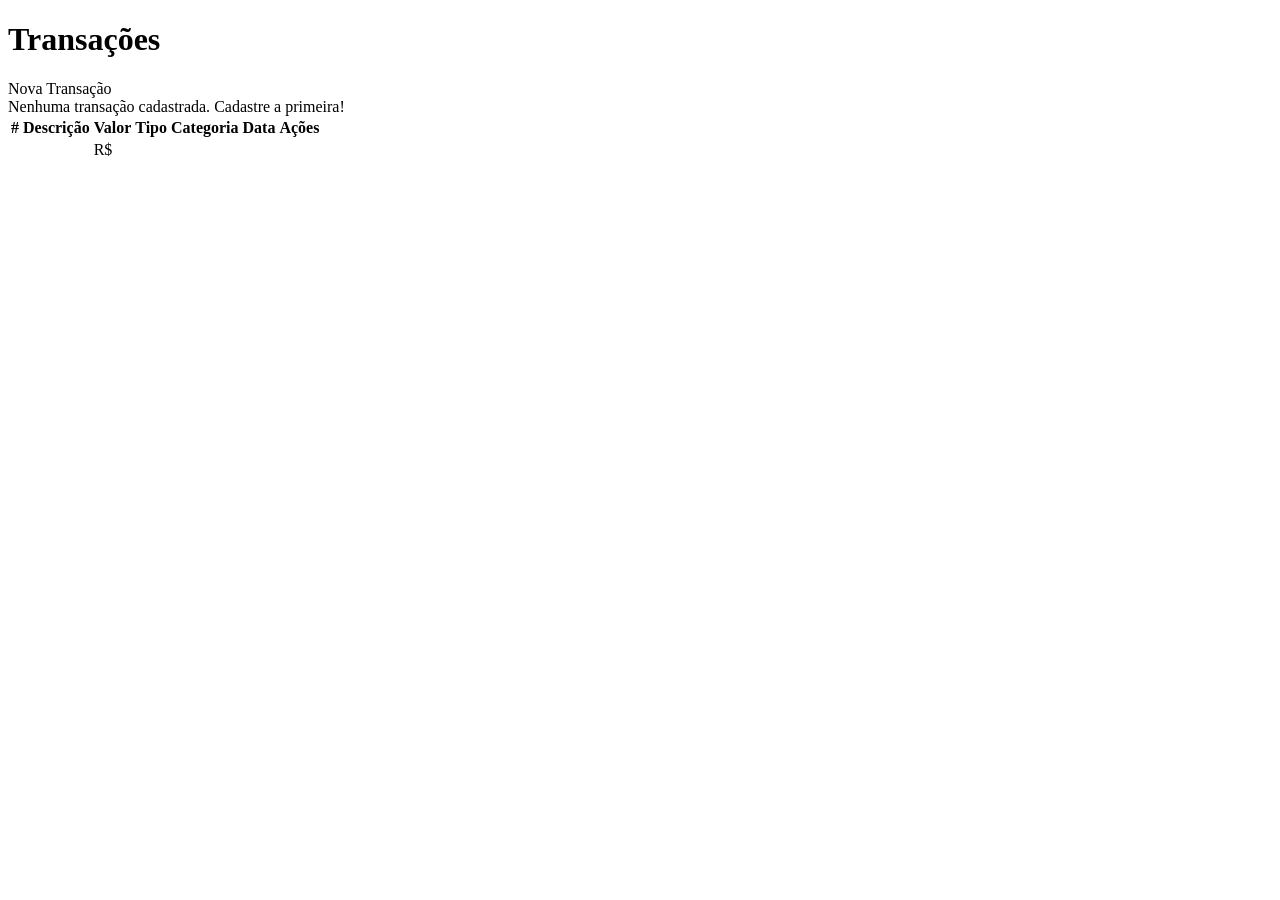
<file: src/main/resources/templates/transaction/index.html>
<!DOCTYPE html>
<html lang="pt-BR" xmlns:th="http://www.thymeleaf.org" xmlns:sec="http://www.thymeleaf.org/extras/spring-security">
<th:block th:replace="~{fragments/head :: head('Transações - Finance App')}"></th:block>

<body>
    <th:block th:replace="~{fragments/head :: header}"></th:block>
    <div class="container mt-4">
        <!-- Fragment de mensagens -->
        <th:block th:replace="~{fragments/messages :: messages}"></th:block>

        <div class="d-flex justify-content-between align-items-center mb-4">
            <h1><i class="fas fa-exchange-alt"></i> Transações</h1>
            <a sec:authorize="hasAuthority('Admin')" th:href="@{/transaction/create}" class="btn btn-success">
                <i class="fas fa-plus"></i> Nova Transação
            </a>
        </div>

        <!-- Tabela de transações -->
        <div th:if="${#lists.isEmpty(transactionsList)}" class="alert alert-info text-center">
            <i class="fas fa-info-circle"></i> Nenhuma transação cadastrada.
            <a sec:authorize="hasAuthority('Admin')" th:href="@{/transaction/create}">Cadastre a primeira!</a>
        </div>

        <div th:unless="${#lists.isEmpty(transactionsList)}" class="table-responsive">
            <table class="table table-striped table-hover">
                <thead class="thead-dark">
                    <tr>
                        <th scope="col">#</th>
                        <th scope="col">Descrição</th>
                        <th scope="col">Valor</th>
                        <th scope="col">Tipo</th>
                        <th scope="col">Categoria</th>
                        <th scope="col">Data</th>
                        <th sec:authorize="hasAuthority('Admin')" scope="col" class="text-center">Ações</th>
                    </tr>
                </thead>
                <tbody>
                    <tr th:each="transaction : ${transactionsList}">
                        <td th:text="${transaction.id}"></td>
                        <td th:text="${transaction.description}"></td>
                        <td>
                            <span th:classappend="${transaction.type == 'RECEITA'} ? 'text-success' : 'text-danger'">
                                R$ <span th:text="${#numbers.formatDecimal(transaction.amount, 1, 2)}"></span>
                            </span>
                        </td>
                        <td>
                            <span class="badge"
                                th:classappend="${transaction.type == 'RECEITA'} ? 'badge-success' : 'badge-danger'"
                                th:text="${transaction.type}">
                            </span>
                        </td>
                        <td th:text="${transaction.category}"></td>
                        <td th:text="${#temporals.format(transaction.date, 'dd/MM/yyyy')}"></td>
                        <td sec:authorize="hasAuthority('Admin')" class="text-center">
                            <a th:href="@{/transaction/edit/{id}(id=${transaction.id})}" class="btn btn-sm btn-warning"
                                title="Editar">
                                <i class="fas fa-edit"></i>
                            </a>
                            <a th:href="@{/transaction/delete/{id}(id=${transaction.id})}" class="btn btn-sm btn-danger"
                                title="Excluir"
                                onclick="return confirm('Tem certeza que deseja excluir esta transação?')">
                                <i class="fas fa-trash"></i>
                            </a>
                        </td>
                    </tr>
                </tbody>
            </table>
        </div>
    </div>
    <th:block th:replace="~{fragments/footer :: footer}"></th:block>
</body>

</html>
</file>
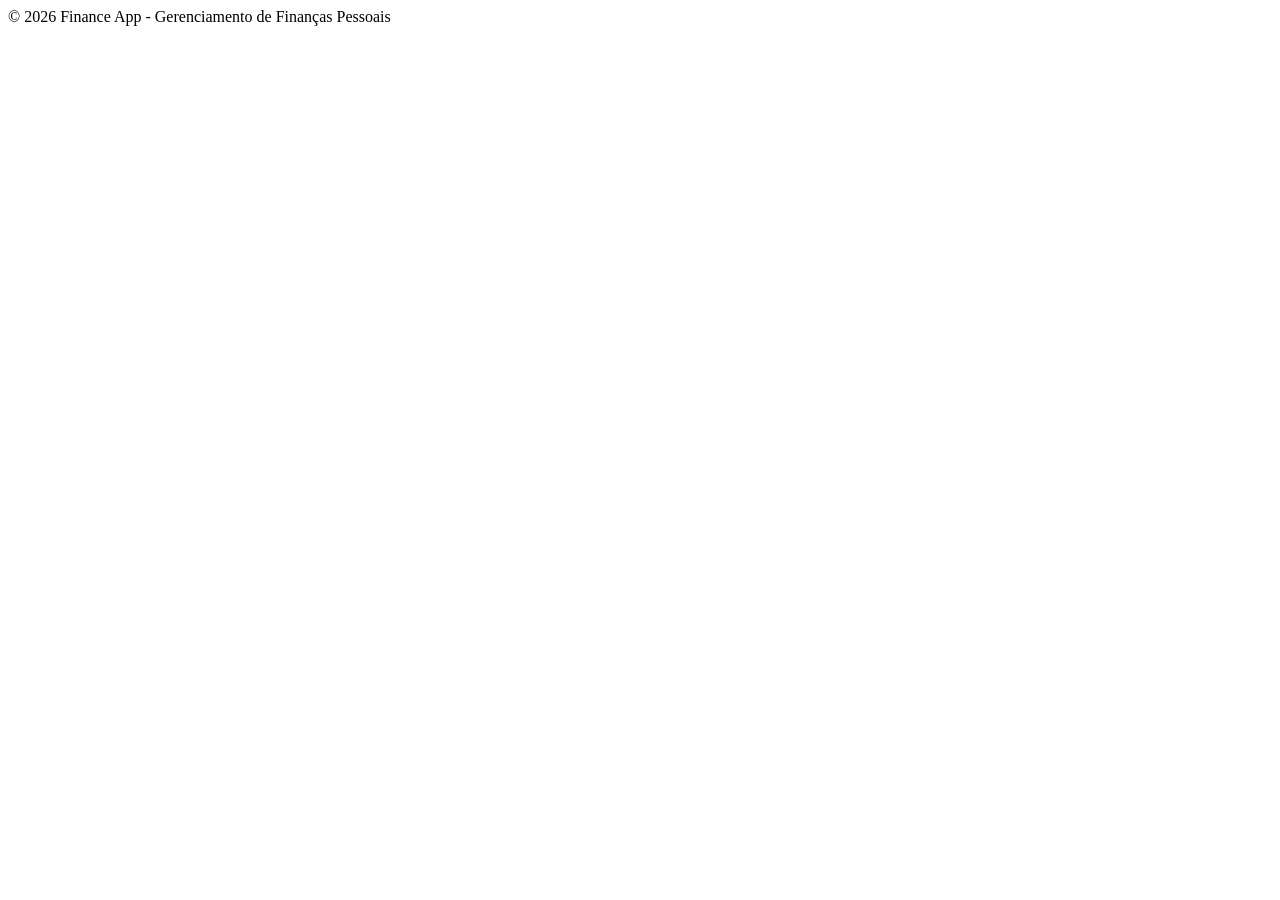
<file: src/main/resources/templates/fragments/footer.html>
<!DOCTYPE html>
<html xmlns:th="http://www.thymeleaf.org">
<footer th:fragment="footer" class="footer mt-auto py-3 bg-dark text-white text-center">
    <div class="container">
        <span>&copy; 2026 Finance App - Gerenciamento de Finanças Pessoais</span>
    </div>
</footer>
</html>
</file>
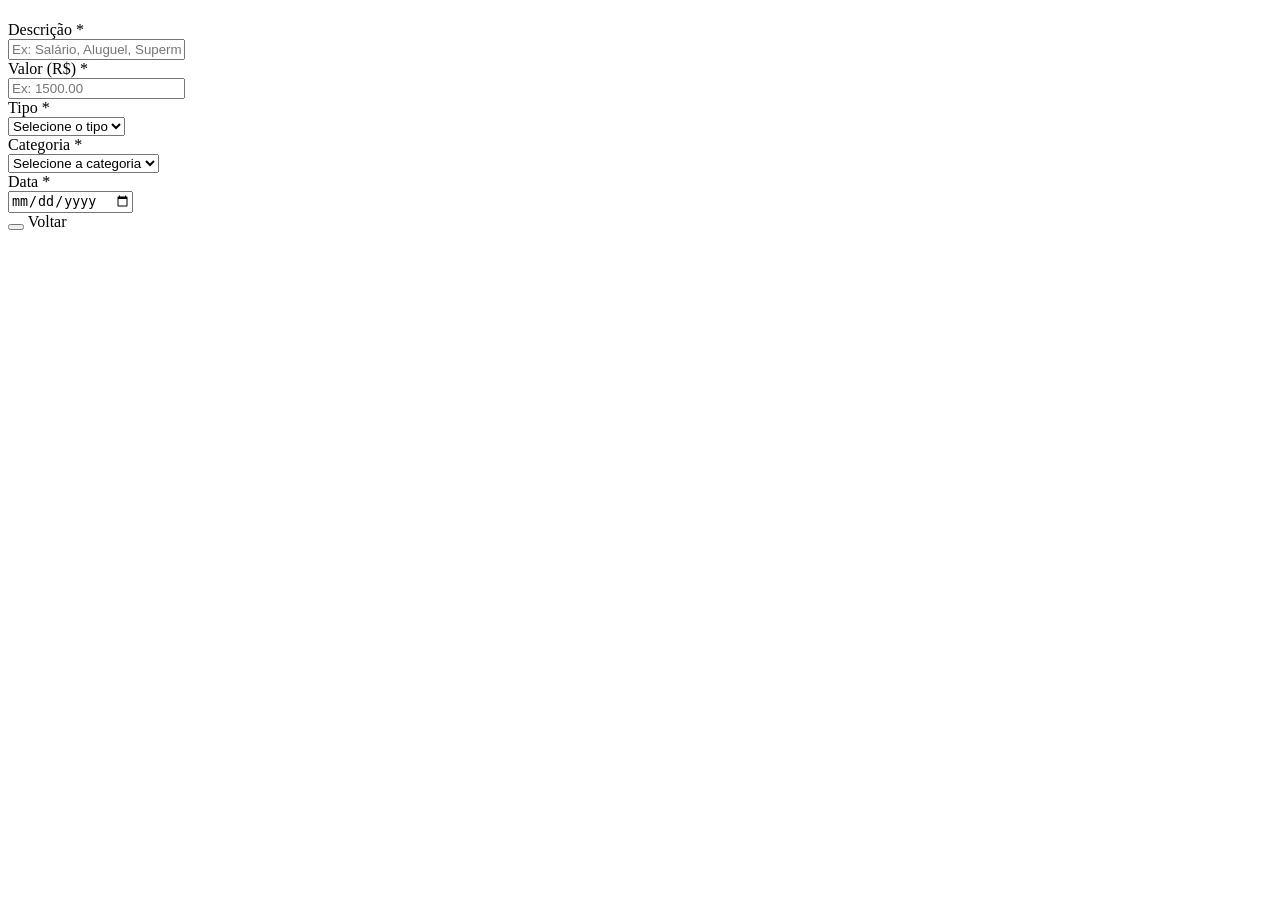
<file: src/main/resources/templates/transaction/form.html>
<!DOCTYPE html>
<html lang="pt-BR" xmlns:th="http://www.thymeleaf.org">
    <th:block th:replace="~{fragments/head :: head('Cadastrar Transação - Finance App')}"></th:block>
    <body>
        <th:block th:replace="~{fragments/head :: header}"></th:block>
        <div class="container mt-4">
            <!-- Fragment de mensagens -->
            <th:block th:replace="~{fragments/messages :: messages}"></th:block>

            <div class="card">
                <div class="card-header bg-dark text-white">
                    <h4 class="mb-0">
                        <i class="fas" th:classappend="${transaction.id == null} ? 'fa-plus-circle' : 'fa-edit'"></i>
                        <span th:text="${transaction.id == null} ? 'Cadastrar Transação' : 'Editar Transação'"></span>
                    </h4>
                </div>
                <div class="card-body">
                    <form action="#" th:action="@{/transaction/save}" th:object="${transaction}" method="POST" novalidate>
                        <input type="hidden" th:name="${_csrf.parameterName}" th:value="${_csrf.token}" />
                        <!-- Campo hidden para edição -->
                        <input type="hidden" th:field="*{id}" />

                        <!-- Descrição -->
                        <div class="form-group row">
                            <label for="description" class="col-sm-2 col-form-label">Descrição *</label>
                            <div class="col-sm-10">
                                <input type="text" th:field="*{description}" 
                                       class="form-control" 
                                       th:classappend="${#fields.hasErrors('description')} ? 'is-invalid' : ''"
                                       id="description" 
                                       placeholder="Ex: Salário, Aluguel, Supermercado..." />
                                <div class="invalid-feedback" th:if="${#fields.hasErrors('description')}" th:errors="*{description}"></div>
                            </div>
                        </div>

                        <!-- Valor -->
                        <div class="form-group row">
                            <label for="amount" class="col-sm-2 col-form-label">Valor (R$) *</label>
                            <div class="col-sm-10">
                                <input type="number" th:field="*{amount}" 
                                       class="form-control"
                                       th:classappend="${#fields.hasErrors('amount')} ? 'is-invalid' : ''"
                                       id="amount" step="0.01" min="0.01"
                                       placeholder="Ex: 1500.00" />
                                <div class="invalid-feedback" th:if="${#fields.hasErrors('amount')}" th:errors="*{amount}"></div>
                            </div>
                        </div>

                        <!-- Tipo -->
                        <div class="form-group row">
                            <label for="type" class="col-sm-2 col-form-label">Tipo *</label>
                            <div class="col-sm-10">
                                <select th:field="*{type}" 
                                        class="form-control"
                                        th:classappend="${#fields.hasErrors('type')} ? 'is-invalid' : ''"
                                        id="type">
                                    <option value="">Selecione o tipo</option>
                                    <option value="RECEITA">Receita</option>
                                    <option value="DESPESA">Despesa</option>
                                </select>
                                <div class="invalid-feedback" th:if="${#fields.hasErrors('type')}" th:errors="*{type}"></div>
                            </div>
                        </div>

                        <!-- Categoria -->
                        <div class="form-group row">
                            <label for="category" class="col-sm-2 col-form-label">Categoria *</label>
                            <div class="col-sm-10">
                                <select th:field="*{category}" 
                                        class="form-control"
                                        th:classappend="${#fields.hasErrors('category')} ? 'is-invalid' : ''"
                                        id="category">
                                    <option value="">Selecione a categoria</option>
                                    <option value="Alimentação">Alimentação</option>
                                    <option value="Moradia">Moradia</option>
                                    <option value="Transporte">Transporte</option>
                                    <option value="Saúde">Saúde</option>
                                    <option value="Educação">Educação</option>
                                    <option value="Lazer">Lazer</option>
                                    <option value="Salário">Salário</option>
                                    <option value="Investimento">Investimento</option>
                                    <option value="Outros">Outros</option>
                                </select>
                                <div class="invalid-feedback" th:if="${#fields.hasErrors('category')}" th:errors="*{category}"></div>
                            </div>
                        </div>

                        <!-- Data -->
                        <div class="form-group row">
                            <label for="date" class="col-sm-2 col-form-label">Data *</label>
                            <div class="col-sm-10">
                                <input type="date" th:field="*{date}" 
                                       class="form-control"
                                       th:classappend="${#fields.hasErrors('date')} ? 'is-invalid' : ''"
                                       id="date" />
                                <div class="invalid-feedback" th:if="${#fields.hasErrors('date')}" th:errors="*{date}"></div>
                            </div>
                        </div>

                        <!-- Botões -->
                        <div class="form-group row">
                            <div class="col-sm-10 offset-sm-2">
                                <button type="submit" class="btn btn-primary">
                                    <i class="fas" th:classappend="${transaction.id == null} ? 'fa-save' : 'fa-sync'"></i>
                                    <span th:text="${transaction.id == null} ? 'Cadastrar' : 'Atualizar'"></span>
                                </button>
                                <a th:href="@{/transaction}" class="btn btn-secondary ml-2">
                                    <i class="fas fa-arrow-left"></i> Voltar
                                </a>
                            </div>
                        </div>
                    </form>
                </div>
            </div>
        </div>
        <th:block th:replace="~{fragments/footer :: footer}"></th:block>
    </body>
</html>
</file>
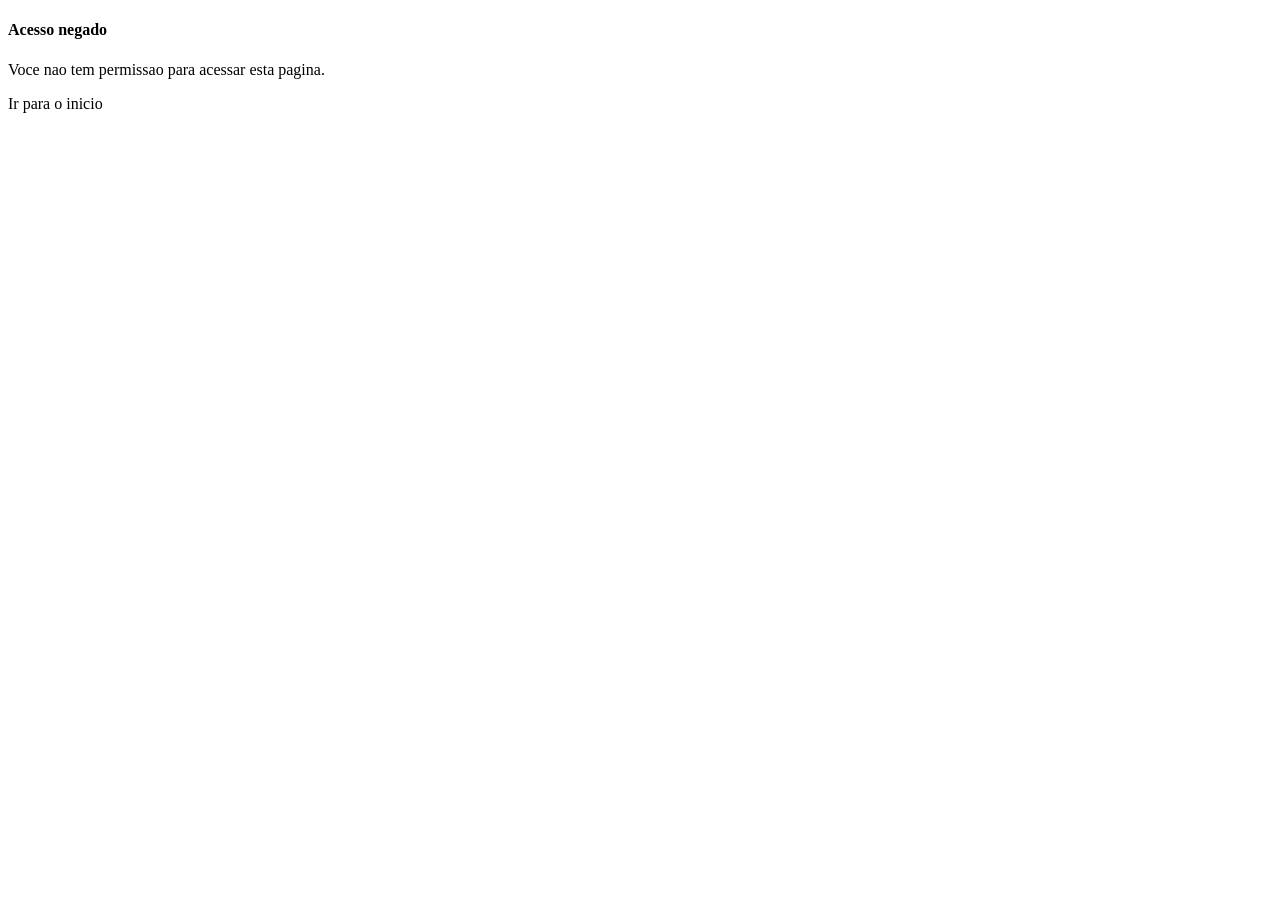
<file: src/main/resources/templates/user/accessDeniedPage.html>
<!DOCTYPE html>
<html lang="pt-BR" xmlns:th="http://www.thymeleaf.org">
<th:block th:replace="~{fragments/head :: head('Acesso Negado - Finance App')}"></th:block>

<body>
    <th:block th:replace="~{fragments/head :: header}"></th:block>
    <div class="container mt-4">
        <div class="alert alert-danger text-center" role="alert">
            <h4 class="alert-heading">
                <i class="fas fa-ban"></i> Acesso negado
            </h4>
            <p>Voce nao tem permissao para acessar esta pagina.</p>
            <a th:href="@{/}" class="btn btn-primary">
                <i class="fas fa-home"></i> Ir para o inicio
            </a>
        </div>
    </div>
    <th:block th:replace="~{fragments/footer :: footer}"></th:block>
</body>

</html>
</file>
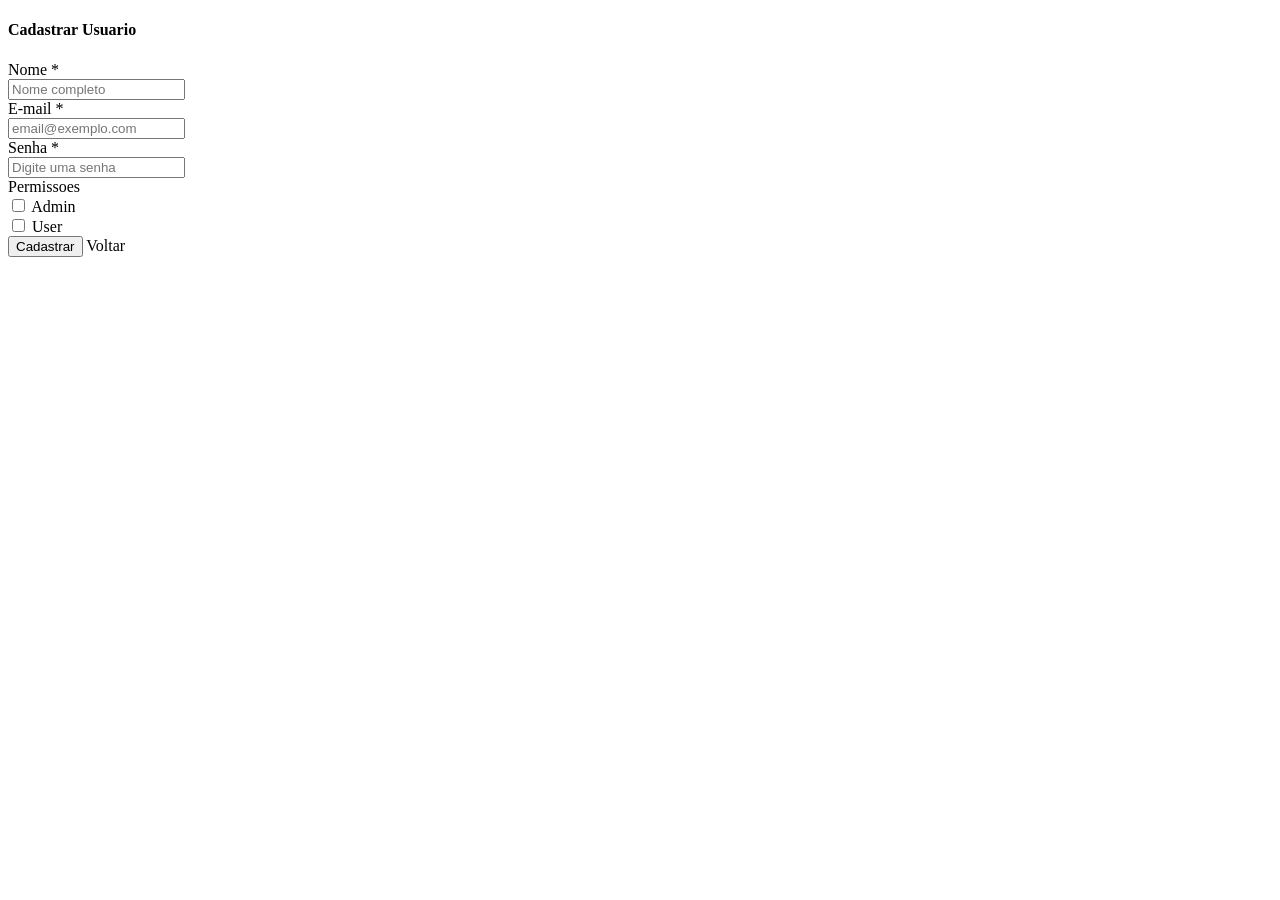
<file: src/main/resources/templates/user/registerUser.html>
<!DOCTYPE html>
<html lang="pt-BR" xmlns:th="http://www.thymeleaf.org">
<th:block th:replace="~{fragments/head :: head('Cadastrar Usuario - Finance App')}"></th:block>

<body>
    <th:block th:replace="~{fragments/head :: header}"></th:block>
    <div class="container mt-4">
        <th:block th:replace="~{fragments/messages :: messages}"></th:block>

        <div class="card">
            <div class="card-header bg-dark text-white">
                <h4 class="mb-0">
                    <i class="fas fa-user-plus"></i>
                    Cadastrar Usuario
                </h4>
            </div>
            <div class="card-body">
                <form action="#" th:action="@{/saveUser}" th:object="${user}" method="POST">
                    <input type="hidden" th:name="${_csrf.parameterName}" th:value="${_csrf.token}" />

                    <div class="form-group row">
                        <label for="name" class="col-sm-2 col-form-label">Nome *</label>
                        <div class="col-sm-10">
                            <input type="text" th:field="*{name}" class="form-control" id="name" placeholder="Nome completo" required />
                        </div>
                    </div>

                    <div class="form-group row">
                        <label for="email" class="col-sm-2 col-form-label">E-mail *</label>
                        <div class="col-sm-10">
                            <input type="email" th:field="*{email}" class="form-control" id="email" placeholder="email@exemplo.com" required />
                        </div>
                    </div>

                    <div class="form-group row">
                        <label for="password" class="col-sm-2 col-form-label">Senha *</label>
                        <div class="col-sm-10">
                            <input type="password" th:field="*{password}" class="form-control" id="password" placeholder="Digite uma senha" required />
                        </div>
                    </div>

                    <div class="form-group row">
                        <label class="col-sm-2 col-form-label">Permissoes</label>
                        <div class="col-sm-10">
                            <div class="form-check form-check-inline">
                                <input type="checkbox" th:field="*{roles}" value="Admin" class="form-check-input" id="roleAdmin" />
                                <label class="form-check-label" for="roleAdmin">Admin</label>
                            </div>
                            <div class="form-check form-check-inline">
                                <input type="checkbox" th:field="*{roles}" value="User" class="form-check-input" id="roleUser" />
                                <label class="form-check-label" for="roleUser">User</label>
                            </div>
                        </div>
                    </div>

                    <div class="form-group row">
                        <div class="col-sm-10 offset-sm-2">
                            <button type="submit" class="btn btn-primary">
                                <i class="fas fa-save"></i> Cadastrar
                            </button>
                            <a th:href="@{/}" class="btn btn-secondary ml-2">
                                <i class="fas fa-arrow-left"></i> Voltar
                            </a>
                        </div>
                    </div>
                </form>
            </div>
        </div>
    </div>
    <th:block th:replace="~{fragments/footer :: footer}"></th:block>
</body>

</html>
</file>
